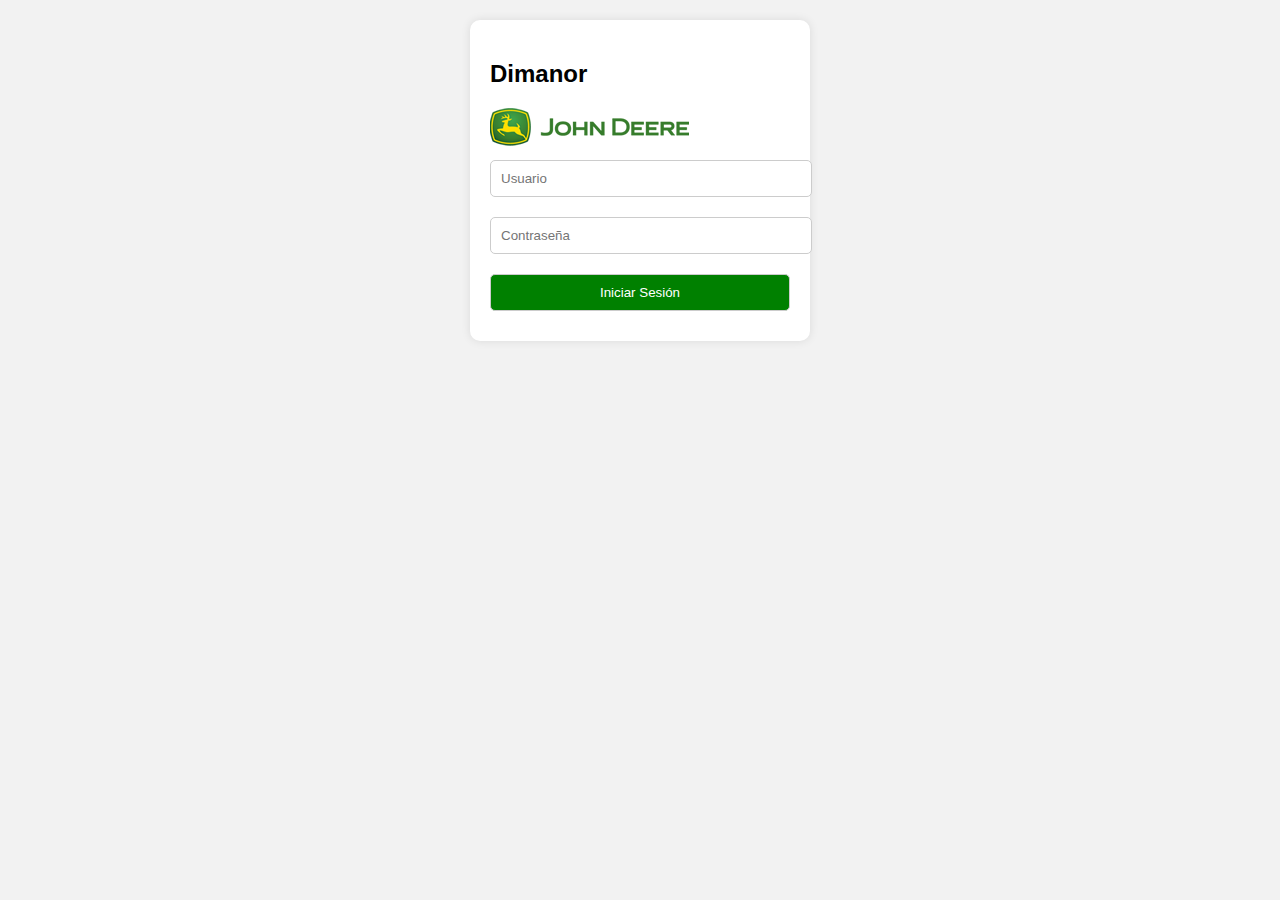
<file: index.html>
<!DOCTYPE html>
<html lang="es">
<head>
    <meta charset="UTF-8">
    <meta name="viewport" content="width=device-width, initial-scale=1.0">
    <title>Inicio de Sesión -    Dimanor John Deere</title>
    <link rel="stylesheet" href="styles/styles.css">
</head>
  <body>
    <div class="login-container">
                          <h2>Dimanor </h2>
                <img src="images/john-deere-logo.png" alt="Logo John Deere">
        <input type="text" id="username" placeholder="Usuario">
        <input type="password" id="password" placeholder="Contraseña">
        <button onclick="login()">Iniciar Sesión</button>
    </div>
    <script src="scripts/login.js"></script>
  </body>
</html>
</file>
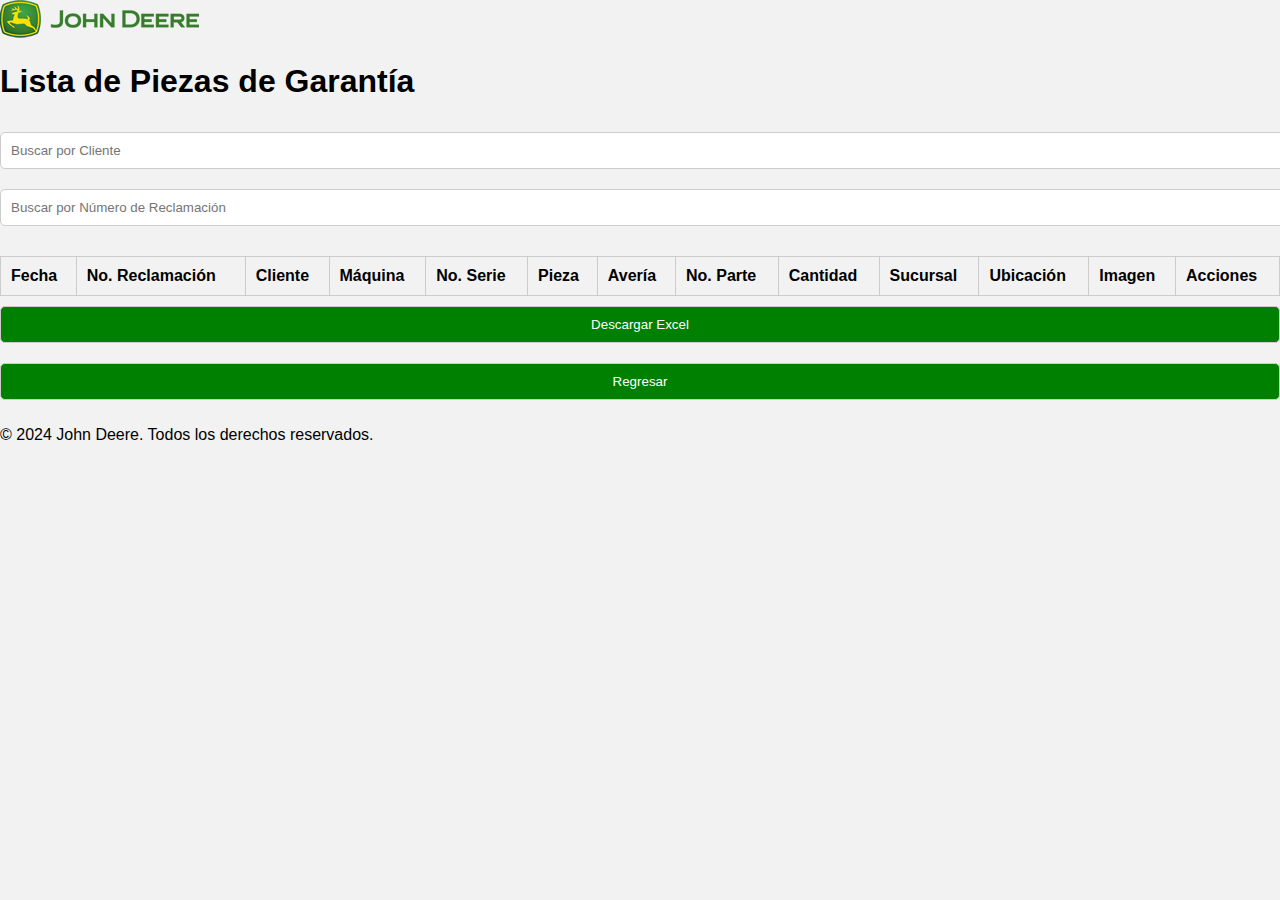
<file: list.html>
<!DOCTYPE html>
<html lang="es">
<head>
    <meta charset="UTF-8">
    <meta name="viewport" content="width=device-width, initial-scale=1.0">
    <title>Lista de Piezas de Garantía - John Deere</title>
    <link rel="stylesheet" href="styles/styles.css">
</head>
<body>
    <header>
        <img src="images/john-deere-logo.png" alt="Logo John Deere" class="logo">
        <h1>Lista de Piezas de Garantía</h1>
    </header>
    <main>
        <section class="table-section">
            <div class="search-container">
                <input type="text" id="buscarCliente" placeholder="Buscar por Cliente">
                <input type="text" id="buscarReclamacion" placeholder="Buscar por Número de Reclamación">
            </div>
            <div class="table-container">
                <table id="tablaPiezas">
                    <thead>
                        <tr>
                            <th>Fecha</th>
                            <th>No. Reclamación</th>
                            <th>Cliente</th>
                            <th>Máquina</th>
                            <th>No. Serie</th>
                            <th>Pieza</th>
                            <th>Avería</th>
                            <th>No. Parte</th>
                            <th>Cantidad</th>
                            <th>Sucursal</th>
                            <th>Ubicación</th>
                            <th>Imagen</th>
                            <th>Acciones</th>
                        </tr>
                    </thead>
                    <tbody>
                        <!-- Aquí se cargarán dinámicamente las filas de la tabla -->
                    </tbody>
                </table>
            </div>
            <div class="actions">
                <button onclick="descargarExcel()">Descargar Excel</button>
                <button onclick="window.location.href='main.html'">Regresar</button>
            </div>
        </section>
    </main>
    <footer>
        <p>&copy; 2024 John Deere. Todos los derechos reservados.</p>
    </footer>
    <script src="scripts/list.js"></script>
</body>
</html>
</file>
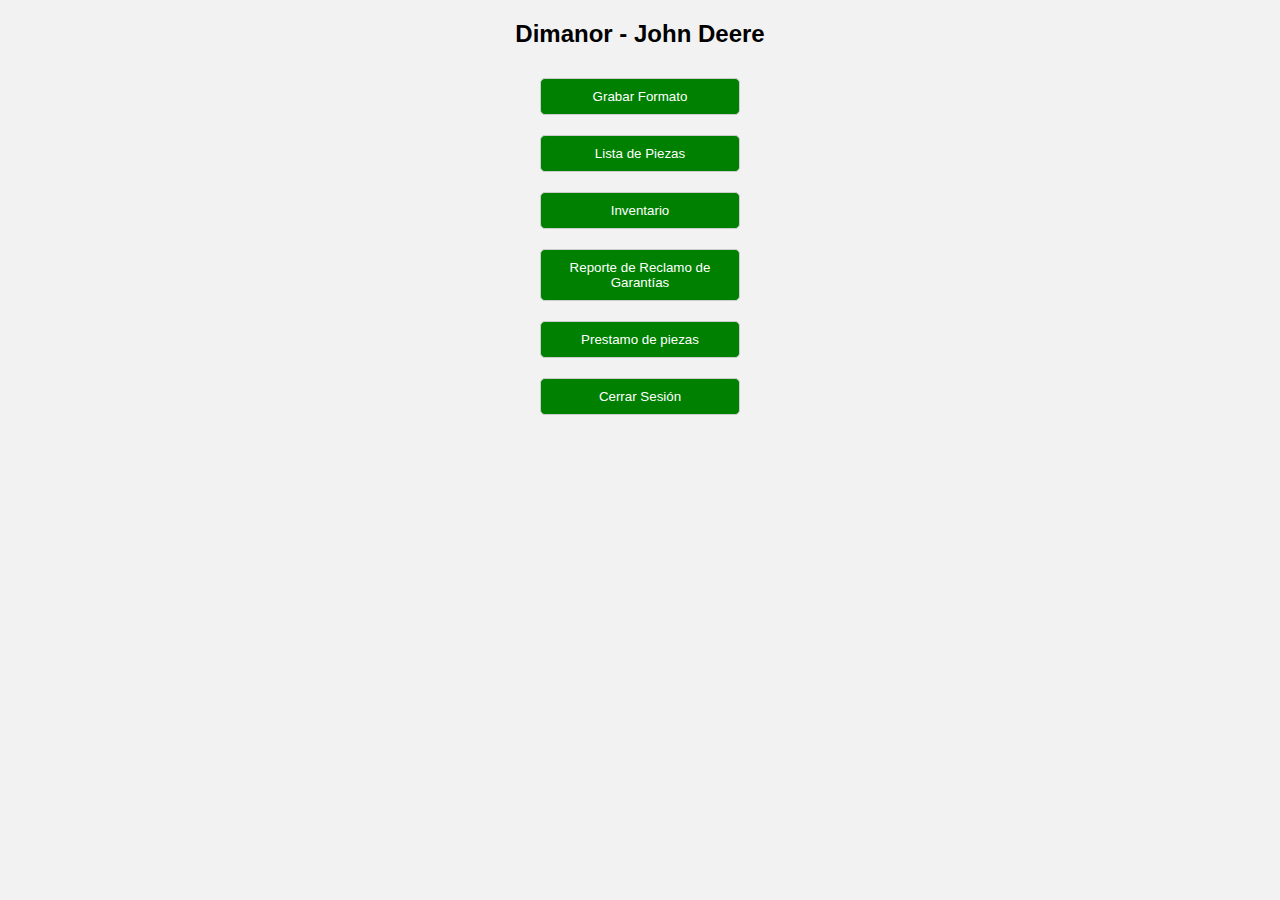
<file: main.html>
<!DOCTYPE html>
<html lang="es">
<head>
    <meta charset="UTF-8">
    <meta name="viewport" content="width=device-width, initial-scale=1.0">
    <title>Página Principal</title>
    <link rel="stylesheet" href="styles/styles.css">
</head>
<body>
    <div class="header">
        <h2>Dimanor - John Deere</h2>
    </div>
    <div class="button-container">
        <button onclick="window.location.href='form.html'">Grabar Formato</button>
        <button onclick="window.location.href='list.html'">Lista de Piezas</button>
        <button onclick="window.location.href='inven.html'"> Inventario</button>
        <button onclick="window.location.href='repor.html'"> Reporte de Reclamo de Garantías</button>
            <button onclick="window.location.href='prestamo.html'"> Prestamo de piezas </button>
        <button onclick="cerrarSesion()">Cerrar Sesión</button>
    </div>
    <script>
        function cerrarSesion() {
            window.location.href = 'index.html';
        }
    </script>
</body>
</html>
</file>
<file: styles/styles.css>
body {
    font-family: Arial, sans-serif;
      background-color: #f2f2f2;
    margin: 0;
    padding: 0;
}

.login-container, .form-container, .list-container {
    background-color: white;
    padding: 20px;
    border-radius: 10px;
    box-shadow: 0 0 10px rgba(0, 0, 0, 0.1);
    width: 300px;
    margin: 20px auto;
}

.login-container h2, .form-container h2, .list-container h2 {
    margin-bottom: 20px;
}

input, textarea, button {
    width: 100%;
    padding: 10px;
    margin: 10px 0;
    border: 1px solid #ccc;
    border-radius: 5px;
}

button {
    background-color: green;
    color: white;
    cursor: pointer;
}

button:hover {
    background-color: darkgreen;
}

.header {
    width: 100%;
    text-align: center;
    margin-bottom: 20px;
}

.button-container {
    display: flex;
    flex-direction: column;
    align-items: center;
}

.button-container button {
    width: 200px;
    margin: 10px 0;
}

table {
    width: 100%;
    border-collapse: collapse;
    margin-top: 20px;
}

table, th, td {
    border: 1px solid #ccc;
}

th, td {
    padding: 10px;
    text-align: left;
}
</file>
